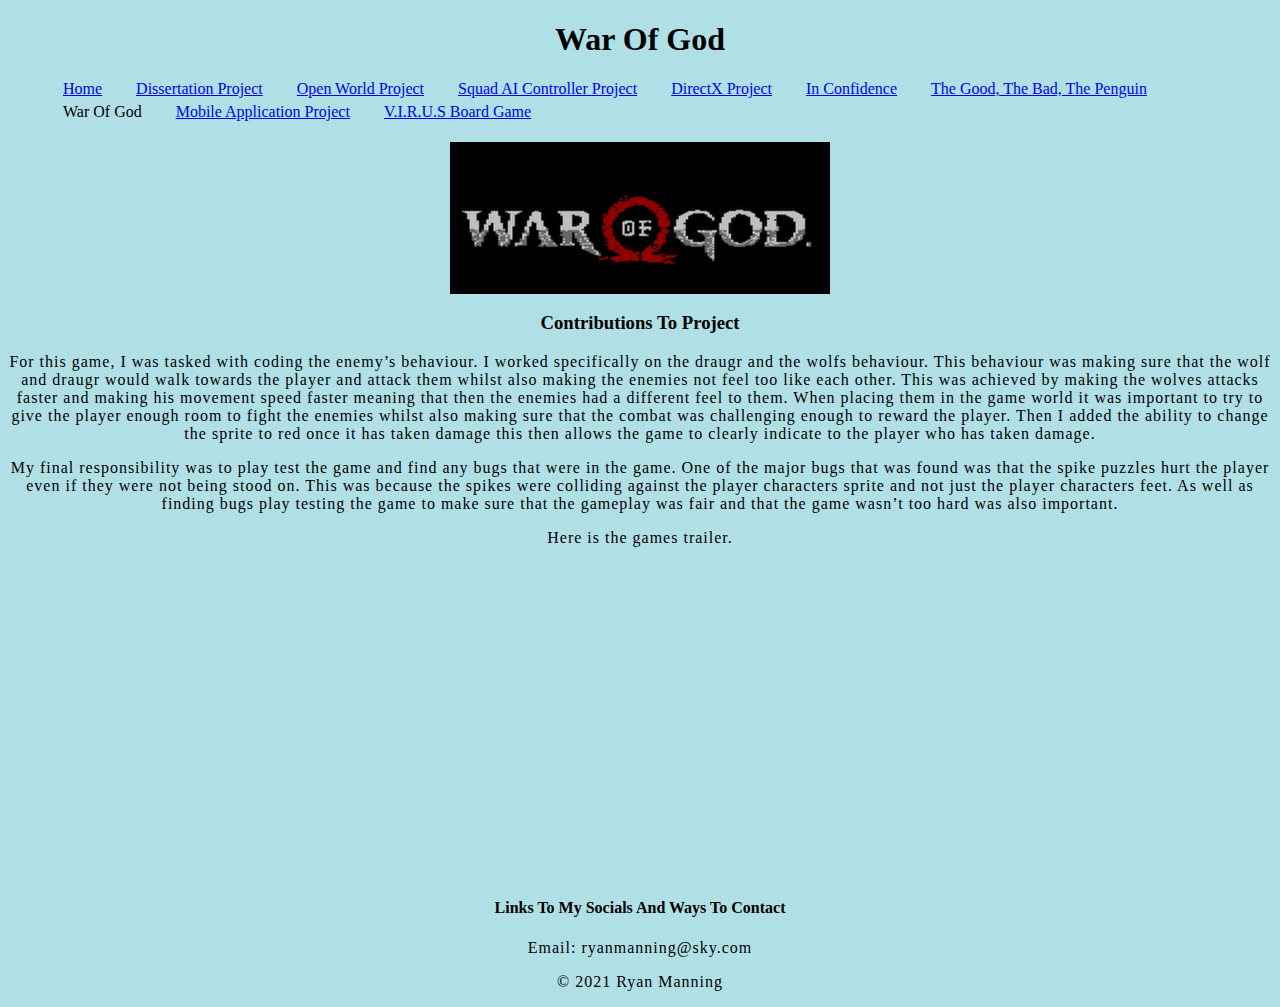
<file: cgdgame1.html>
<!doctype html>
<! --- War Of God  --->
<html>
	<meta http-equiv="Content-Type" content="text/html; charset=UTF-8">
	<head>
			<title>My Webpage</title>
			<link href="styles/main.css" rel="stylesheet">
	</head>

	<body>
		<h1>War Of God</h1>
		<nav>
			<ul>
				<li><a href="index.html">Home</a></li>
				<li><a href="dissertation.html">Dissertation Project</a></li>
				<li><a href="openworld.html">Open World Project</a></li>
				<li><a href="aicontroller.html">Squad AI Controller Project</a></li>
				<li><a href="directx.html">DirectX Project</a></li>
				<li><a href="inconfidence.html">In Confidence</a></li>
				<li><a href="cgdgame2.html">The Good, The Bad, The Penguin</a></li>
				<li>War Of God</li>
				<li><a href="mobileapps.html">Mobile Application Project</a></li>
				<li><a href="virus.html">V.I.R.U.S Board Game</a></li>
			</ul>
		</nav>
		<div>
			<img src="images/cgdgame1.PNG" alt="War Of God">
		</div>
		
		<h3>Contributions To Project</h3>
		<p>For this game, I was tasked with coding the enemy’s behaviour. I worked specifically on the draugr and the wolfs behaviour. This behaviour was making sure that the wolf and draugr would walk towards the player and attack them whilst also making the enemies not feel too like each other. This was achieved by making the wolves attacks faster and making his movement speed faster meaning that then the enemies had a different feel to them.  When placing them in the game world it was important to try to give the player enough room to fight the enemies whilst also making sure that the combat was challenging enough to reward the player. Then I added the ability to change the sprite to red once it has taken damage this then allows the game to clearly indicate to the player who has taken damage.</p>
		<p>My final responsibility was to play test the game and find any bugs that were in the game. One of the major bugs that was found was that the spike puzzles hurt the player even if they were not being stood on. This was because the spikes were colliding against the player characters sprite and not just the player characters feet. As well as finding bugs play testing the game to make sure that the gameplay was fair and that the game wasn’t too hard was also important.</p>

		<p>Here is the games trailer.</p>
		<iframe width="560" height="315" src="https://www.youtube.com/embed/kV0RH8EP8Z8">frameborder="0" allowfullscreen></iframe>
		</iframe>

		<h4>Links To My Socials And Ways To Contact</h4>
		<p>Email: ryanmanning@sky.com </p>


	</body>

	<footer>
	<p>© 2021 Ryan Manning</p>
	</footer>

</html>
</file>
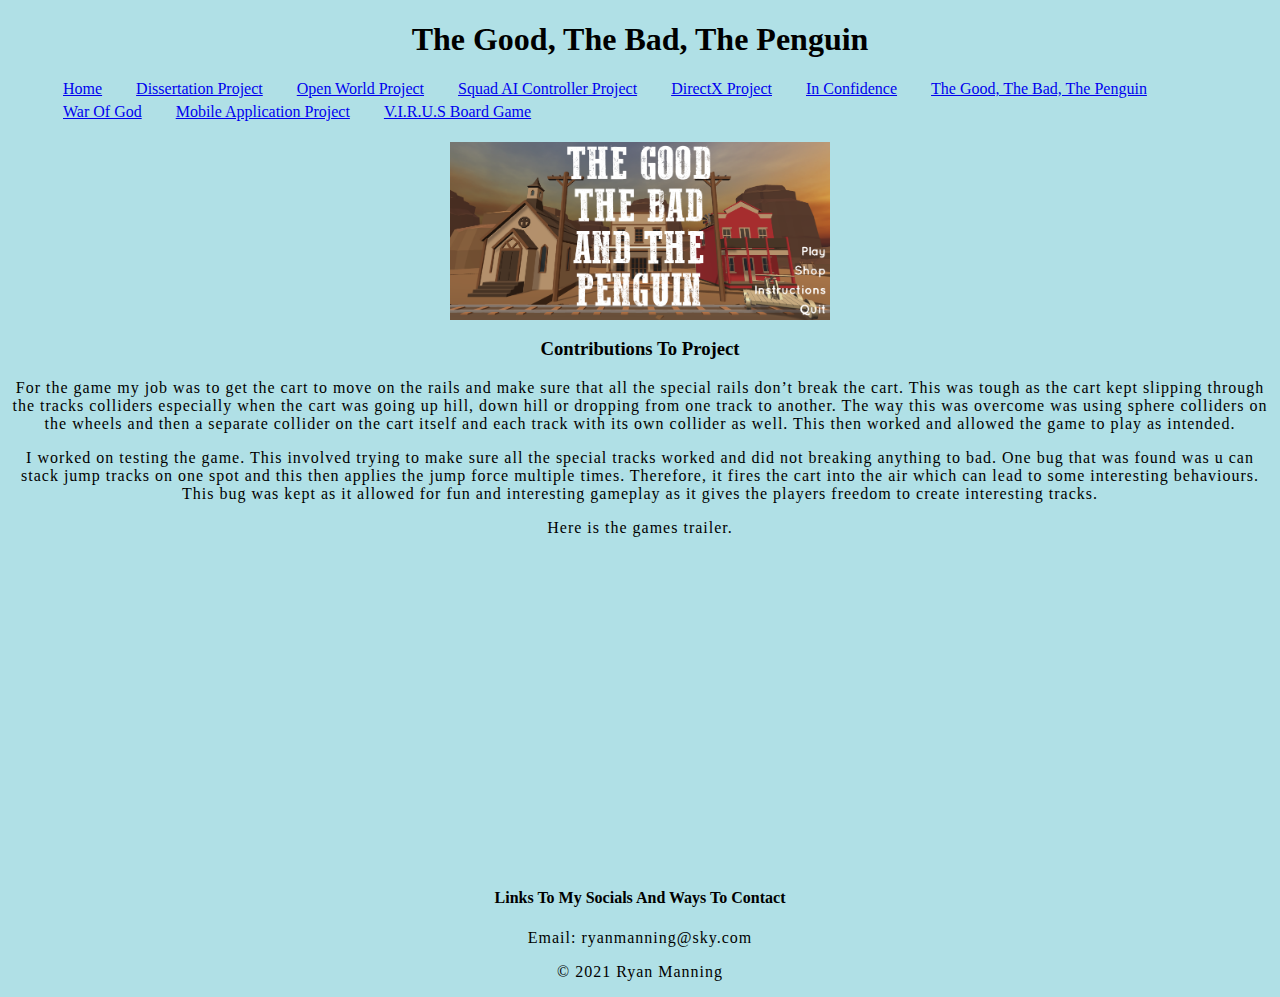
<file: cgdgame2.html>
<!doctype html>
<! --- The Good, The Bad, The Penguin  --->
<html>
	<meta http-equiv="Content-Type" content="text/html; charset=UTF-8">
	<head>
			<title>My Webpage</title>
			<link href="styles/main.css" rel="stylesheet">
	</head>

	<body>
		<h1>The Good, The Bad, The Penguin</h1>
		<nav>
			<ul>
				<li><a href="index.html">Home</a></li>
				<li><a href="dissertation.html">Dissertation Project</a></li>
				<li><a href="openworld.html">Open World Project</a></li>
				<li><a href="aicontroller.html">Squad AI Controller Project</a></li>
				<li><a href="directx.html">DirectX Project</a></li>
				<li><a href="inconfidence.html">In Confidence</a></li>
				<li><a href="cgdgame2.html">The Good, The Bad, The Penguin</a></li>
				<li><a href="cgdgame1.html">War Of God</a></li>
				<li><a href="mobileapps.html">Mobile Application Project</a></li>
				<li><a href="virus.html">V.I.R.U.S Board Game</a></li>
			</ul>
		</nav>
		<div>
			<img src="images/cgdgame2.PNG" alt="War Of God">
		</div>
		
		<h3>Contributions To Project</h3>

		<p>For the game my job was to get the cart to move on the rails and make sure that all the special rails don’t break the cart. This was tough as the cart kept slipping through the tracks colliders especially when the cart was going up hill, down hill or dropping from one track to another. The way this was overcome was using sphere colliders on the wheels and then a separate collider on the cart itself and each track with its own collider as well. This then worked and allowed the game to play as intended.</p>
		<p>I worked on testing the game. This involved trying to make sure all the special tracks worked and did not breaking anything to bad. One bug that was found was u can stack jump tracks on one spot and this then applies the jump force multiple times. Therefore, it fires the cart into the air which can lead to some interesting behaviours. This bug was kept as it allowed for fun and interesting gameplay as it gives the players freedom to create interesting tracks.</p>

		<p>Here is the games trailer.</p>
		<iframe width="560" height="315" src="https://www.youtube.com/embed/_4VsPSyZ3bs">frameborder="0" allowfullscreen></iframe>
		</iframe>


		<h4>Links To My Socials And Ways To Contact</h4>
		<p>Email: ryanmanning@sky.com </p>


	</body>

	<footer>
	<p>© 2021 Ryan Manning</p>
	</footer>

</html>
</file>
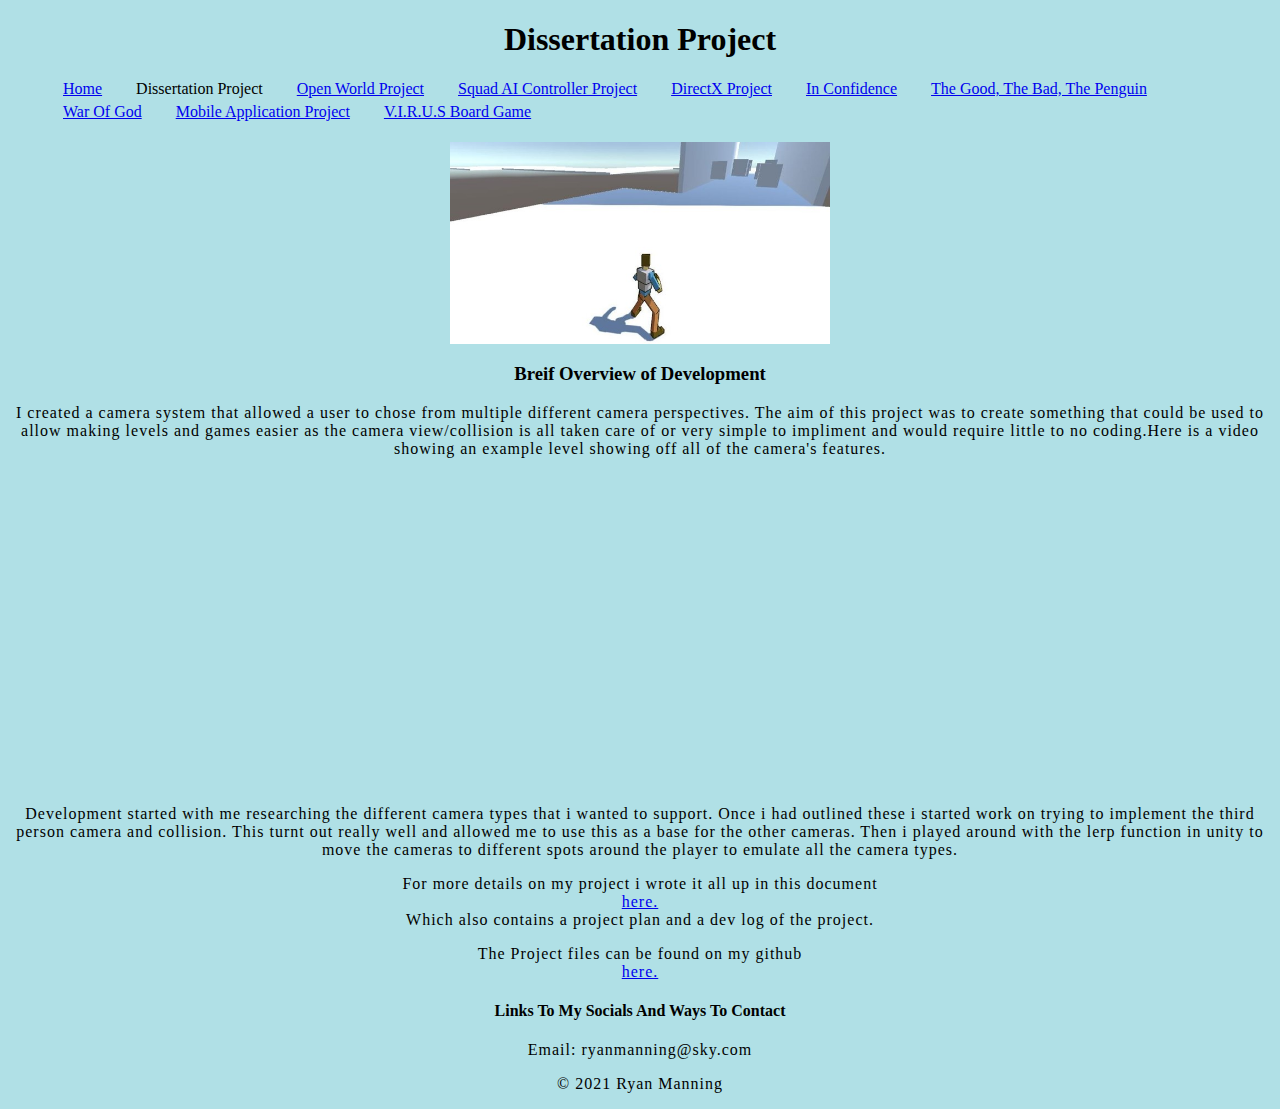
<file: dissertation.html>
<!doctype html>
<! --- Dissertation Project --->
<html>
	<meta http-equiv="Content-Type" content="text/html; charset=UTF-8">
	<head>
			<title>My Webpage</title>
			<link href="styles/main.css" rel="stylesheet">
	</head>

	<body>
		<h1>Dissertation Project</h1>
		<nav>
			<ul>
				<li><a href="index.html">Home</a></li>
				<li>Dissertation Project</li>
				<li><a href="openworld.html">Open World Project</a></li>
				<li><a href="aicontroller.html">Squad AI Controller Project</a></li>
				<li><a href="directx.html">DirectX Project</a></li>
				<li><a href="inconfidence.html">In Confidence</a></li>
				<li><a href="cgdgame2.html">The Good, The Bad, The Penguin</a></li>
				<li><a href="cgdgame1.html">War Of God</a></li>
				<li><a href="mobileapps.html">Mobile Application Project</a></li>
				<li><a href="virus.html">V.I.R.U.S Board Game</a></li>

			</ul>
		</nav>
		<div>
			<img src="images/CameraProject.jpg" alt="Camera Project">
		</div>
		
		<h3>Breif Overview of Development</h3>
		<p>I created a camera system that allowed a user to chose from multiple different camera perspectives. The aim of this project was to create something that could be used to allow making levels and games easier as the camera view/collision is all taken care of or very simple to impliment and would require little to no coding.Here is a video showing an example level showing off all of the camera's features.</p>
		<iframe width="560" height="315" src="https://www.youtube.com/embed/9mJ2GvuzJWE">frameborder="0" allowfullscreen></iframe>
		</iframe>

		<p>Development started with me researching the different camera types that i wanted to support. Once i had outlined these i started work on trying to implement the third person camera and collision. This turnt out really well and allowed me to use this as a base for the other cameras. Then i played around with the lerp function in unity to move the cameras to different spots around the player to emulate all the camera types.</p>
		<p>For more details on my project i wrote it all up in this document <a href="docs/cctp.pdf" download rel="noopener noreferrer" target="_blank">
   here.
		</a>Which also contains a project plan and a dev log of the project.</p>

		<p>The Project files can be found on my github <a href="https://github.com/RyanManning24/CCTPCameraProject">here.</a> </p>

		<h4>Links To My Socials And Ways To Contact</h4>
		<p>Email: ryanmanning@sky.com </p>

	</body>

	<footer>
	<p>© 2021 Ryan Manning</p>
	</footer>

</html>
</file>
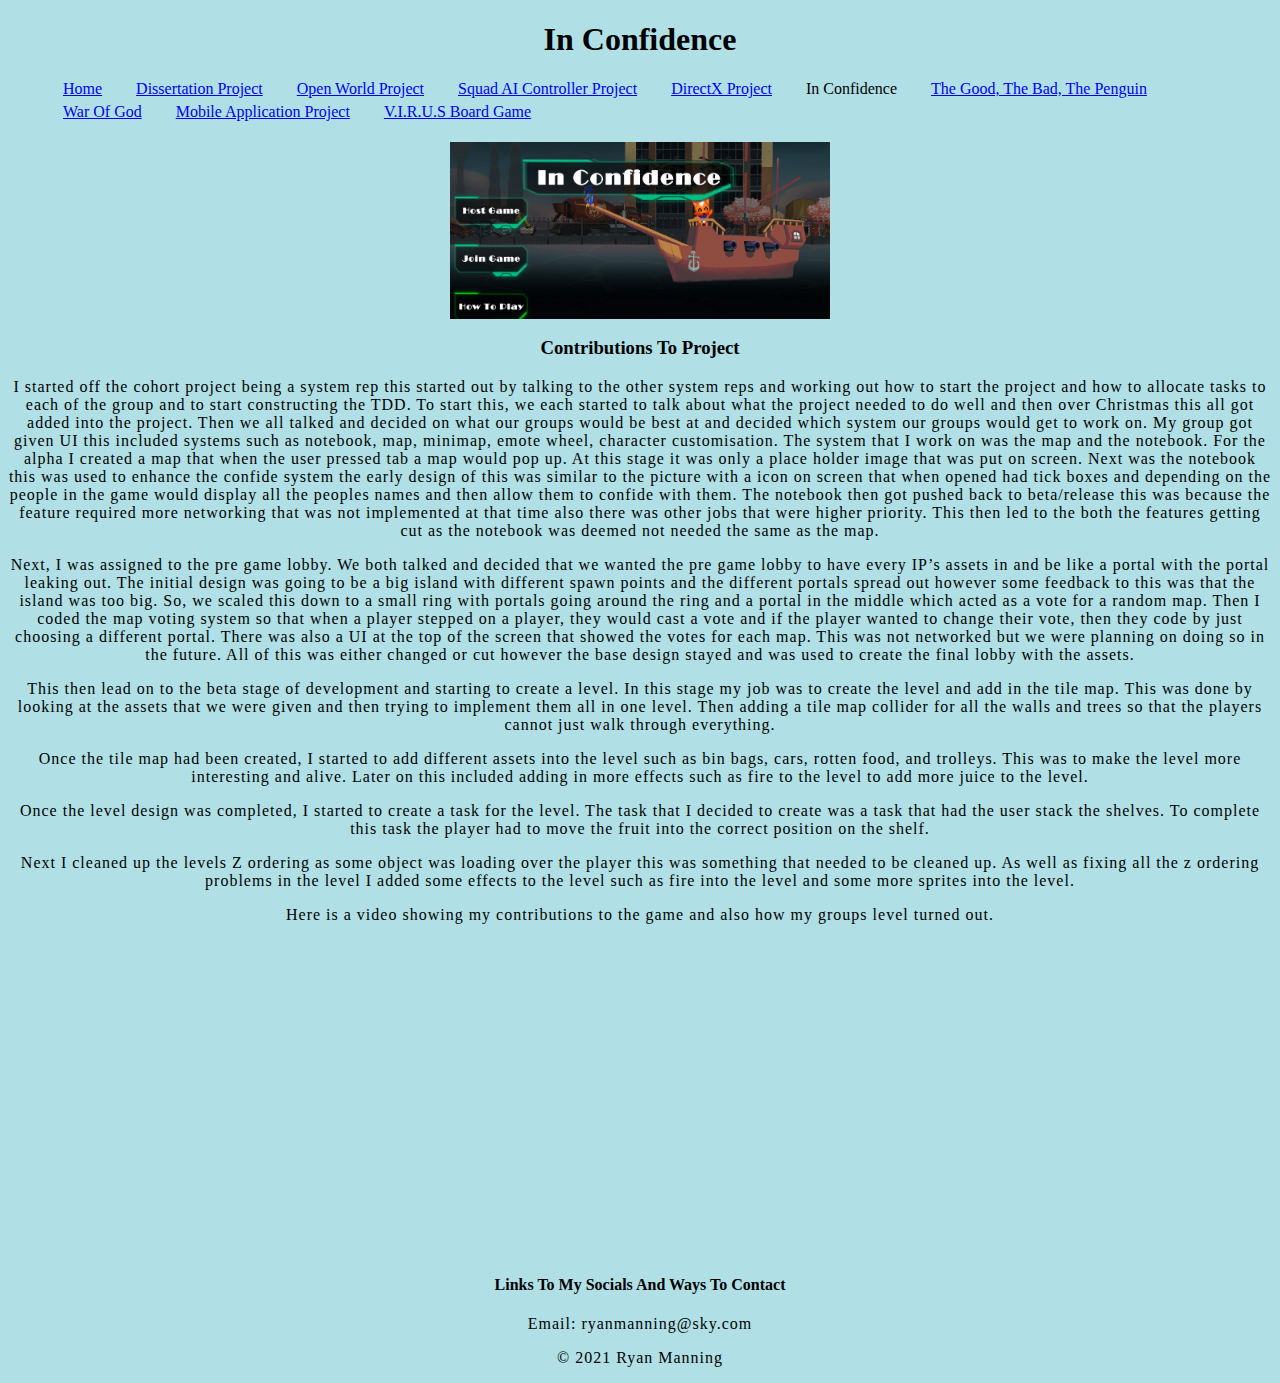
<file: inconfidence.html>
<!doctype html>
<! --- In Confidence  --->
<html>
	<meta http-equiv="Content-Type" content="text/html; charset=UTF-8">
	<head>
			<title>My Webpage</title>
			<link href="styles/main.css" rel="stylesheet">
	</head>

	<body>
		<h1>In Confidence</h1>
		<nav>
			<ul>
				<li><a href="index.html">Home</a></li>
				<li><a href="dissertation.html">Dissertation Project</a></li>
				<li><a href="openworld.html">Open World Project</a></li>
				<li><a href="aicontroller.html">Squad AI Controller Project</a></li>
				<li><a href="directx.html">DirectX Project</a></li>
				<li>In Confidence</li>
				<li><a href="cgdgame2.html">The Good, The Bad, The Penguin</a></li>
				<li><a href="cgdgame1.html">War Of God</a></li>
				<li><a href="mobileapps.html">Mobile Application Project</a></li>
				<li><a href="virus.html">V.I.R.U.S Board Game</a></li>
	
			</ul>
		</nav>
		<div>
			<img src="images/inconfidence.PNG" alt="In Confidence">
		</div>

		
		<h3>Contributions To Project</h3>
		<p>I started off the cohort project being a system rep this started out by talking to the other system reps and working out how to start the project and how to allocate tasks to each of the group and to start constructing the TDD. To start this, we each started to talk about what the project needed to do well and then over Christmas this all got added into the project. Then we all talked and decided on what our groups would be best at and decided which system our groups would get to work on. My group got given UI this included systems such as notebook, map, minimap, emote wheel, character customisation. The system that I work on was the map and the notebook. For the alpha I created a map that when the user pressed tab a map would pop up. At this stage it was only a place holder image that was put on screen. Next was the notebook this was used to enhance the confide system the early design of this was similar to the picture with a icon on screen that when opened had tick boxes and depending on the people in the game would display all the peoples names and then allow them to confide with them. The notebook then got pushed back to beta/release this was because the feature required more networking that was not implemented at that time also there was other jobs that were higher priority. This then led to the both the features getting cut as the notebook was deemed not needed the same as the map. </p>
		<p>Next, I was assigned to the pre game lobby. We both talked and decided that we wanted the pre game lobby to have every IP’s assets in and be like a portal with the portal leaking out. The initial design was going to be a big island with different spawn points and the different portals spread out however some feedback to this was that the island was too big. So, we scaled this down to a small ring with portals going around the ring and a portal in the middle which acted as a vote for a random map. Then I coded the map voting system so that when a player stepped on a player, they would cast a vote and if the player wanted to change their vote, then they code by just choosing a different portal. There was also a UI at the top of the screen that showed the votes for each map. This was not networked but we were planning on doing so in the future. All of this was either changed or cut however the base design stayed and was used to create the final lobby with the assets.</p>
		<p>This then lead on to the beta stage of development and starting to create a level. In this stage my job was to create the level and add in the tile map. This was done by looking at the assets that we were given and then trying to implement them all in one level. Then adding a tile map collider for all the walls and trees so that the players cannot just walk through everything.</p>
		<p>Once the tile map had been created, I started to add different assets into the level such as bin bags, cars, rotten food, and trolleys. This was to make the level more interesting and alive. Later on this included adding in more effects such as fire to the level to add more juice to the level.</p>
		<p>Once the level design was completed, I started to create a task for the level. The task that I decided to create was a task that had the user stack the shelves. To complete this task the player had to move the fruit into the correct position on the shelf.</p>
		<p>Next I cleaned up the levels Z ordering as some object was loading over the player this was something that needed to be cleaned up. As well as fixing all the z ordering problems in the level I added some effects to the level such as fire into the level and some more sprites into the level.</p>

		<p>Here is a video showing my contributions to the game and also how my groups level turned out.</p>
		<iframe width="560" height="315" src="https://www.youtube.com/embed/j3dlht2VZEs">frameborder="0" allowfullscreen></iframe>
		</iframe>


		<h4>Links To My Socials And Ways To Contact</h4>
		<p>Email: ryanmanning@sky.com </p>


	</body>

	<footer>
	<p>© 2021 Ryan Manning</p>
	</footer>

</html>
</file>
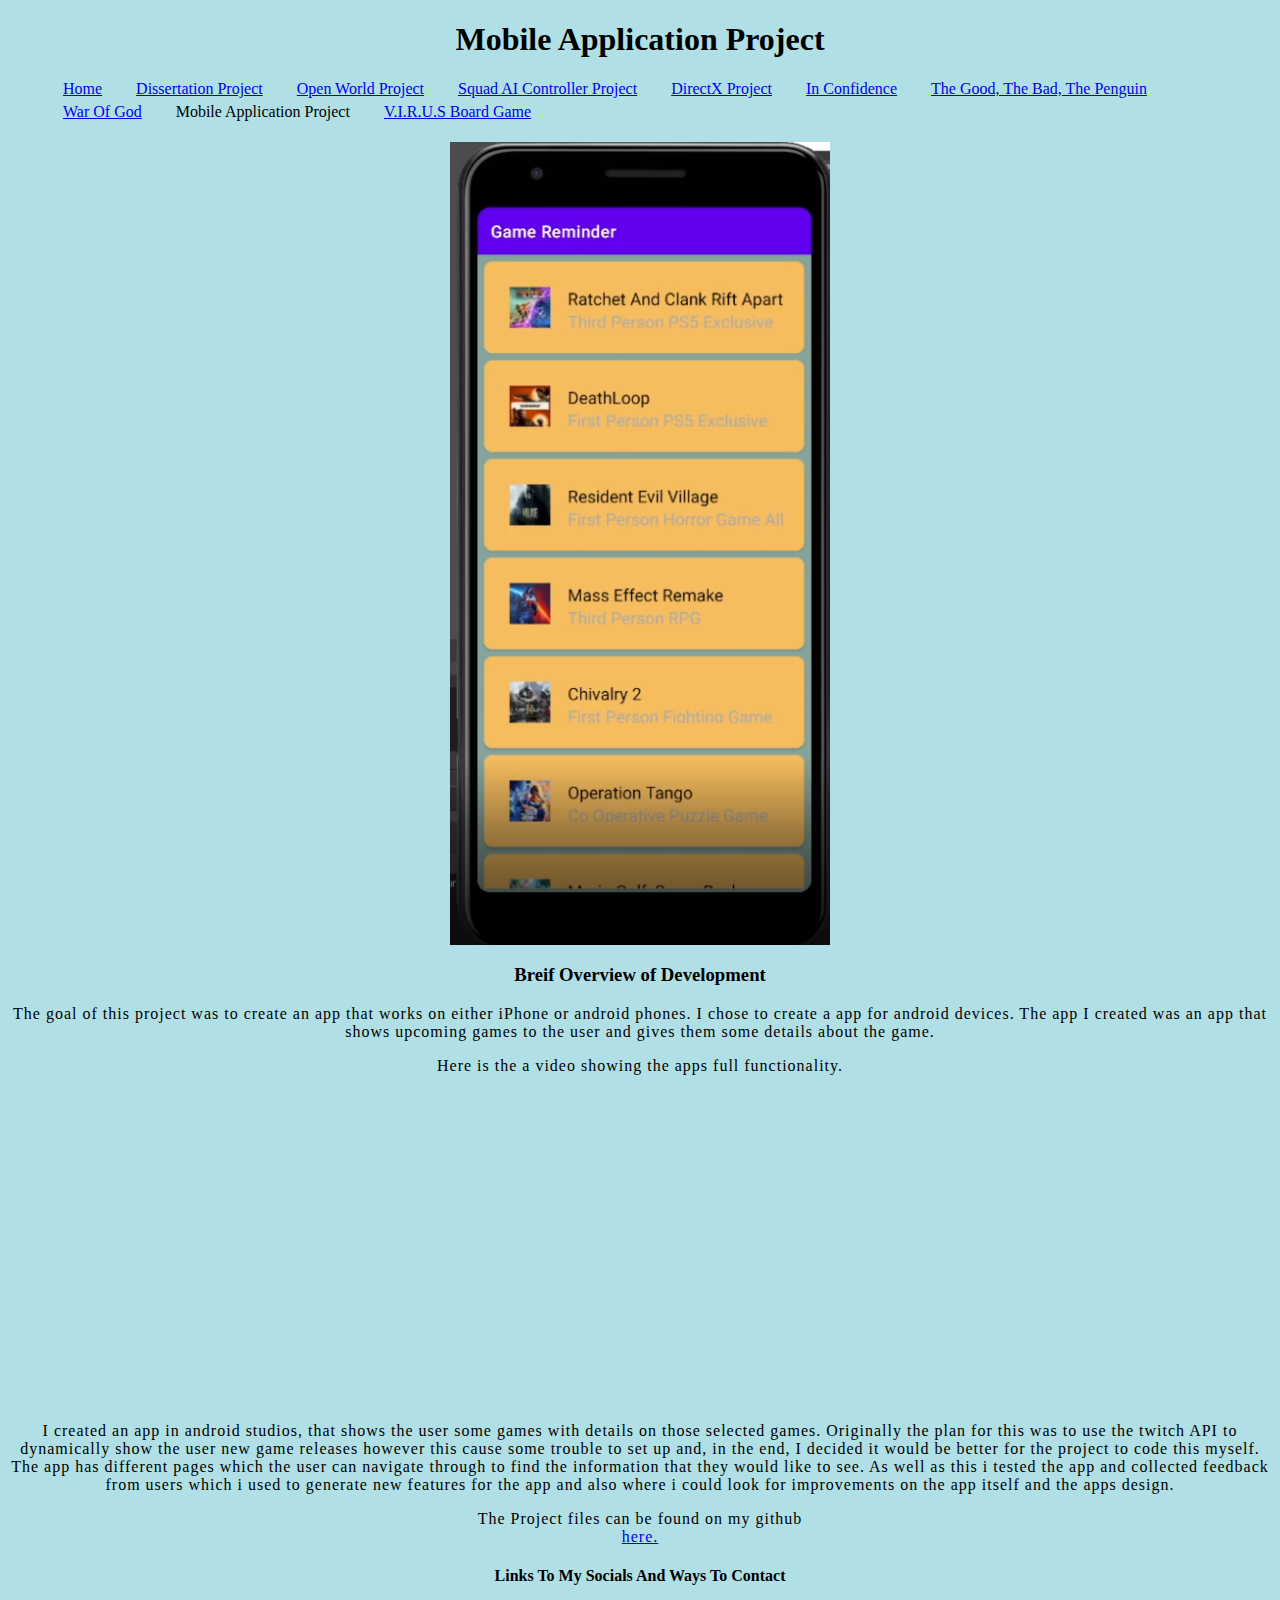
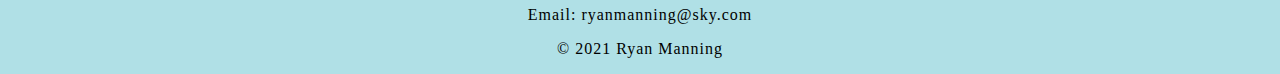
<file: mobileapps.html>
<!doctype html>
<! --- Mobile Application Project --->
<html>
	<meta http-equiv="Content-Type" content="text/html; charset=UTF-8">
	<head>
			<title>My Webpage</title>
			<link href="styles/main.css" rel="stylesheet">
	</head>

	<body>
		<h1>Mobile Application Project</h1>
		<nav>
			<ul>
				<li><a href="index.html">Home</a></li>
				<li><a href="dissertation.html">Dissertation Project</a></li>
				<li><a href="openworld.html">Open World Project</a></li>
				<li><a href="aicontroller.html">Squad AI Controller Project</a></li>
				<li><a href="directx.html">DirectX Project</a></li>
				<li><a href="inconfidence.html">In Confidence</a></li>
				<li><a href="cgdgame2.html">The Good, The Bad, The Penguin</a></li>
				<li><a href="cgdgame1.html">War Of God</a></li>
				<li>Mobile Application Project</li>
				<li><a href="virus.html">V.I.R.U.S Board Game</a></li>

			</ul>
		</nav>
		<div>
			<img src="images/mobileapps.PNG" alt="Open World Project">
		</div>
		
		<h3>Breif Overview of Development</h3>
		<p>The goal of this project was to create an app that works on either iPhone or android phones. I chose to create a app for android devices. The app I created was an app that shows upcoming games to the user and gives them some details about the game. </p>
		<p>Here is the a video showing the apps full functionality.</p>
		<iframe width="560" height="315" src="https://www.youtube.com/embed/7XKmzw0_LVU">frameborder="0" allowfullscreen></iframe>
		</iframe>

		<p>I created an app in android studios, that shows the user some games with details on those selected games. Originally the plan for this was to use the twitch API to dynamically show the user new game releases however this cause some trouble to set up and, in the end, I decided it would be better for the project to code this myself. The app has different pages which the user can navigate through to find the information that they would like to see. As well as this i tested the app and collected feedback from users which i used to generate new features for the app and also where i could look for improvements on the app itself and the apps design.</p>

		<p>The Project files can be found on my github <a href="https://github.com/RyanManning24/MobileApplication">here.</a> </p>

		<h4>Links To My Socials And Ways To Contact</h4>
		<p>Email: ryanmanning@sky.com </p>


	</body>

	<footer>
	<p>© 2021 Ryan Manning</p>
	</footer>

</html>
</file>
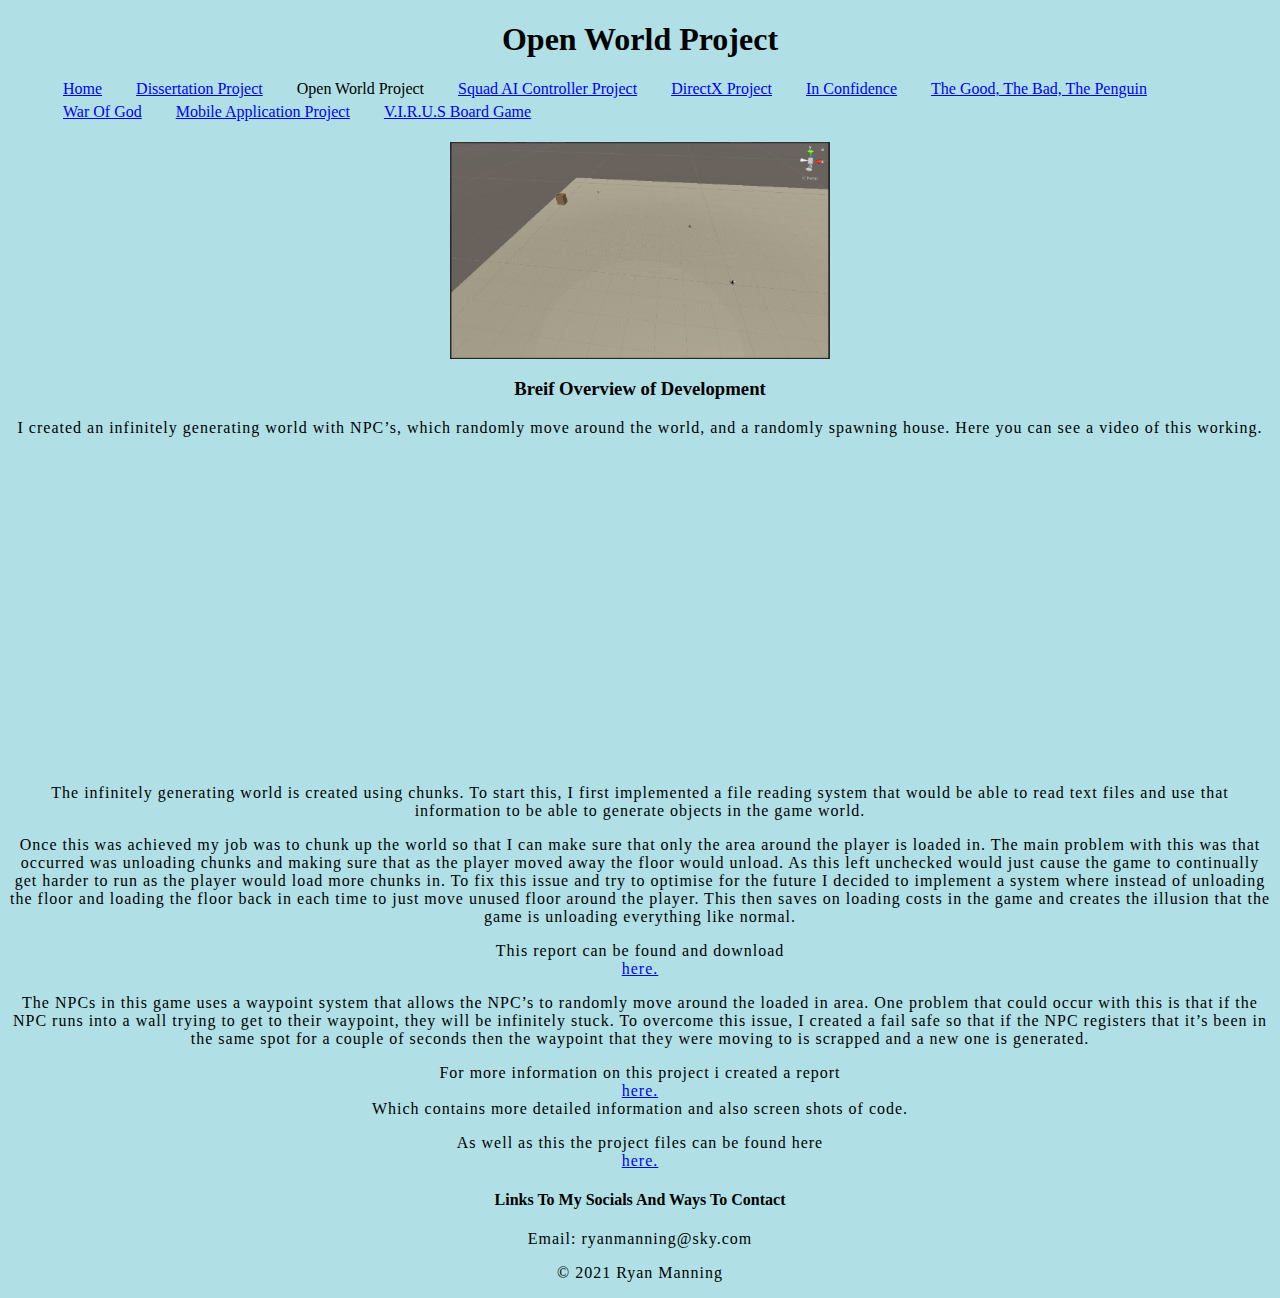
<file: openworld.html>
<!doctype html>
<! --- Open World Project --->
<html>
	<meta http-equiv="Content-Type" content="text/html; charset=UTF-8">
	<head>
			<title>My Webpage</title>
			<link href="styles/main.css" rel="stylesheet">
	</head>

	<body>
		<h1>Open World Project</h1>
		<nav>
			<ul>
				<li><a href="index.html">Home</a></li>
				<li><a href="dissertation.html">Dissertation Project</a></li>
				<li>Open World Project</li>
				<li><a href="aicontroller.html">Squad AI Controller Project</a></li>
				<li><a href="directx.html">DirectX Project</a></li>
				<li><a href="inconfidence.html">In Confidence</a></li>
				<li><a href="cgdgame2.html">The Good, The Bad, The Penguin</a></li>
				<li><a href="cgdgame1.html">War Of God</a></li>
				<li><a href="mobileapps.html">Mobile Application Project</a></li>
				<li><a href="virus.html">V.I.R.U.S Board Game</a></li>

			</ul>
		</nav>
		<div>
			<img src="images/openworld.PNG" alt="Open World Project">
		</div>
		
		<h3>Breif Overview of Development</h3>
		<p>I created an infinitely generating world with NPC’s, which randomly move around the world, and a randomly spawning house. Here you can see a video of this working.</p>
		<iframe width="560" height="315" src="https://www.youtube.com/embed/JNUFsyrq7l4">frameborder="0" allowfullscreen></iframe>
		</iframe>
		<p>The infinitely generating world is created using chunks. To start this, I first implemented a file reading system that would be able to read text files and use that information to be able to generate objects in the game world. </p>
		<p>Once this was achieved my job was to chunk up the world so that I can make sure that only the area around the player is loaded in. The main problem with this was that occurred was unloading chunks and making sure that as the player moved away the floor would unload. As this left unchecked would just cause the game to continually get harder to run as the player would load more chunks in. To fix this issue and try to optimise for the future I decided to implement a system where instead of unloading the floor and loading the floor back in each time to just move unused floor around the player. This then saves on loading costs in the game and creates the illusion that the game is unloading everything like normal.</p>
		<p>This report can be found and download<a href="docs/openworld.pdf" download rel="noopener noreferrer" target="_blank">
   here.
		</a></p>
		<p>The NPCs in this game uses a waypoint system that allows the NPC’s to randomly move around the loaded in area. One problem that could occur with this is that if the NPC runs into a wall trying to get to their waypoint, they will be infinitely stuck. To overcome this issue, I created a fail safe so that if the NPC registers that it’s been in the same spot for a couple of seconds then the waypoint that they were moving to is scrapped and a new one is generated.</p>
		<p>For more information on this project i created a report<a href="docs/openworld.pdf" download rel="noopener noreferrer" target="_blank">
   here.
		</a>Which contains more detailed information and also screen shots of code.</p>
		<p>As well as this the project files can be found here <a href="https://github.com/RyanManning24/ATTask3">here.</a></p>


		<h4>Links To My Socials And Ways To Contact</h4>
		<p>Email: ryanmanning@sky.com </p>


	</body>

	<footer>
	<p>© 2021 Ryan Manning</p>
	</footer>

</html>
</file>
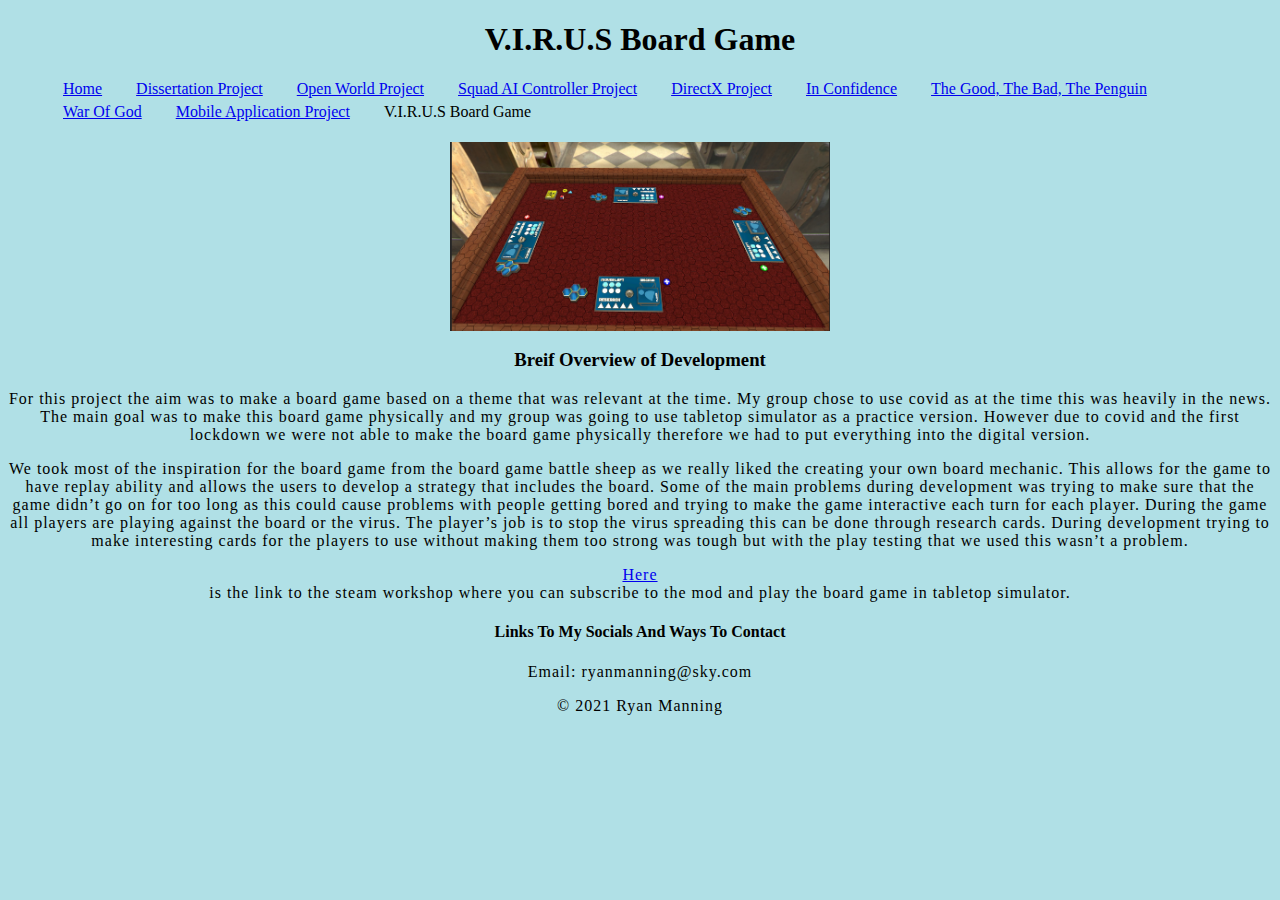
<file: virus.html>
<!doctype html>
<! --- V.I.R.U.S Project --->
<html>
	<meta http-equiv="Content-Type" content="text/html; charset=UTF-8">
	<head>
			<title>My Webpage</title>
			<link href="styles/main.css" rel="stylesheet">
	</head>

	<body>
		<h1>V.I.R.U.S Board Game</h1>
		<nav>
			<ul>
				<li><a href="index.html">Home</a></li>
				<li><a href="dissertation.html">Dissertation Project</a></li>
				<li><a href="openworld.html">Open World Project</a></li>
				<li><a href="aicontroller.html">Squad AI Controller Project</a></li>
				<li><a href="directx.html">DirectX Project</a></li>
				<li><a href="inconfidence.html">In Confidence</a></li>
				<li><a href="cgdgame2.html">The Good, The Bad, The Penguin</a></li>
				<li><a href="cgdgame1.html">War Of God</a></li>
				<li><a href="mobileapps.html">Mobile Application Project</a></li>
				<li>V.I.R.U.S Board Game</li>

			</ul>
		</nav>
		<div>
			<img src="images/virus.PNG" alt="V.I.R.U.S Board Game">
		</div>

		<h3>Breif Overview of Development</h3>

		<p>For this project the aim was to make a board game based on a theme that was relevant at the time. My group chose to use covid as at the time this was heavily in the news. The main goal was to make this board game physically and my group was going to use tabletop simulator as a practice version. However due to covid and the first lockdown we were not able to make the board game physically therefore we had to put everything into the digital version. </p>
		<p>We took most of the inspiration for the board game from the board game battle sheep as we really liked the creating your own board mechanic. This allows for the game to have replay ability and allows the users to develop a strategy that includes the board. Some of the main problems during development was trying to make sure that the game didn’t go on for too long as this could cause problems with people getting bored and trying to make the game interactive each turn for each player. During the game all players are playing against the board or the virus. The player’s job is to stop the virus spreading this can be done through research cards. During development trying to make interesting cards for the players to use without making them too strong was tough but with the play testing that we used this wasn’t a problem. </p>
		<p><a href="https://steamcommunity.com/sharedfiles/filedetails/?id=2102708328">Here </a>is the link to the steam workshop where you can subscribe to the mod and play the board game in tabletop simulator.  </p>
		
		<h4>Links To My Socials And Ways To Contact</h4>
		<p>Email: ryanmanning@sky.com </p>


	</body>

	<footer>
	<p>© 2021 Ryan Manning</p>
	</footer>

</html>
</file>
<file: styles/main.css>
body{
	background:powderblue;
}

h1 {
	text-align: center;
}

nav ul li {
	list-style-type: none;
	display: inline-block;
	padding: 0px 15px 5px 15px;
	
}

div{
   text-align:center;
}

h3, h4 {
	text-align: center;
}

a {
	text-align: center;
	display: block;
}

img {
	display:block;
	margin-left:auto;
	margin-right:auto;
	width: 30%;
	height: 40%;
	object-fit:fill;
	
}

p {
	text-align: center;
	padding: 0px;
	letter-spacing: 1px;
	
}

div, iframe {
	margin: 0 auto;
}

iframe {
	display: block;
	border-style: none;
}
</file>
